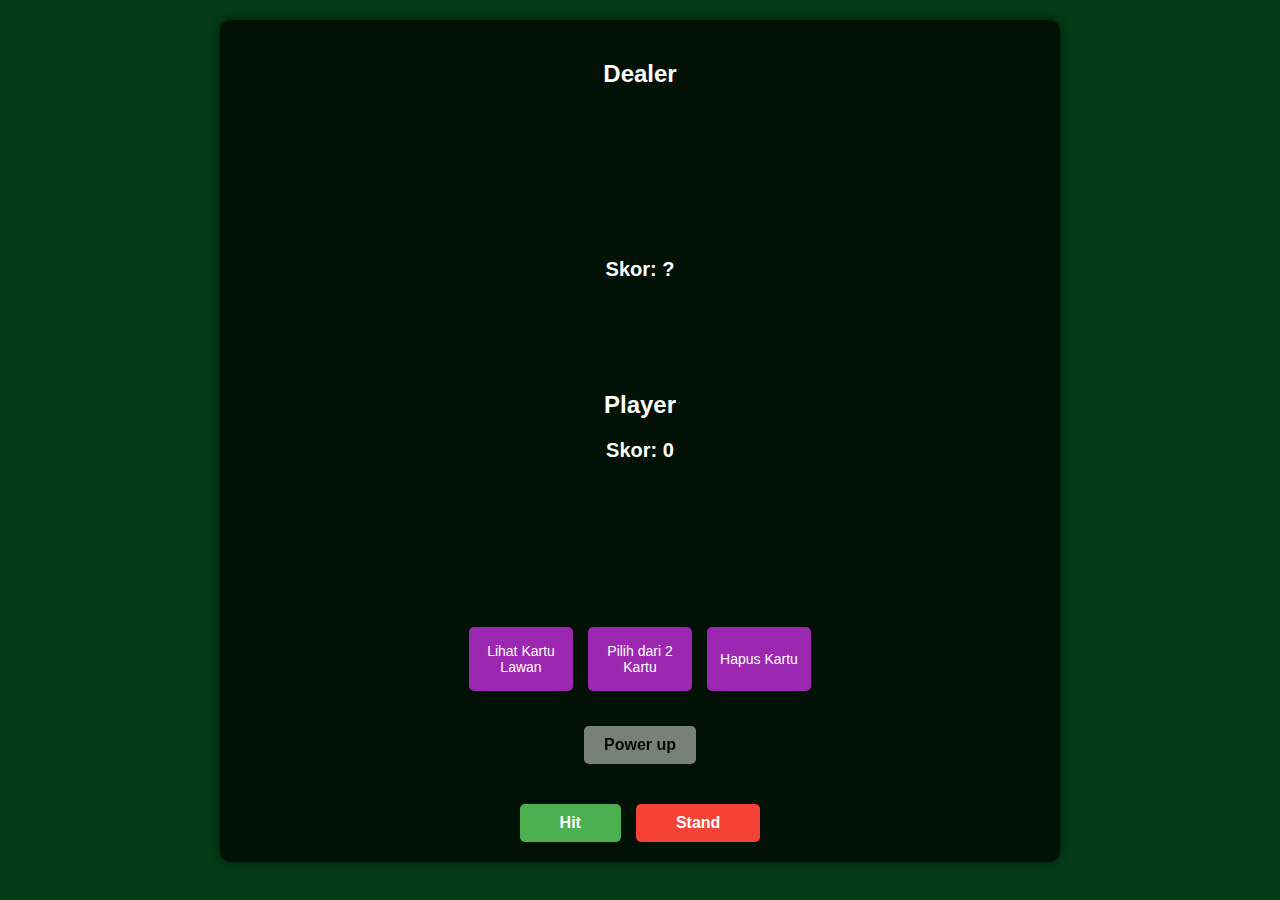
<file: index.html>
<!DOCTYPE html>
<html lang="id">

<head>
    <meta charset="UTF-8">
    <meta name="viewport" content="width=device-width, initial-scale=1.0">
    <title>Blackjack Kalkulus</title>
    <link rel="stylesheet" href="style.css">
</head>

<body>

<div id="start-modal" class="modal-overlay" style="display:none;">
    <div class="modal-box">
        <p id="start-modal-result" style="margin-top: 10px; font-weight: bold;"></p>
        <h2 id="start-modal-title">Selamat datang di Blackjack Kalkulus</h2>
        <button id="start-game-btn">Mulai Game</button>
    </div>
</div>
    <div class="container">

        <div class="game-area">
            <div>
                <h2>Dealer</h2>
                <div class="cards" id="dealer-cards"></div>
            </div>
                <div class="score">Skor: <span id="dealer-score">?</span></div>
            <div class="message" id="message"></div>

            <div>
                <h2>Player</h2>
                <div class="score">Skor: <span id="player-score">0</span></div>
                <div class="cards" id="player-cards"></div>
            </div>

            <div class="powerup-cards" id="powerups">
                <div class="powerup-card" onclick="usePowerup('peek');">Lihat Kartu Lawan</div>
                <div class="powerup-card" onclick="usePowerup('choose')">Pilih dari 2 Kartu</div>
                <div class="powerup-card" onclick="usePowerup('remove')">Hapus Kartu</div>
            </div>
            <div>
            <button id="calculus-btn" onclick="showCalculusQuestion()">Power up</button>
            </div>
            <div class="buttons">
                <button id="hit" onclick="hit()">Hit</button>
                <button id="stand" onclick="stand();">Stand</button>
            </div>
        </div>
    </div>
    <div class="modal" id="calculus-modal">
        <div class="modal-content">
            <h2 id="calculus-question"></h2>
            <input type="text" id="calculus-answer" placeholder="Jawaban Anda...">
            <button onclick="checkCalculusAnswer()">Submit</button>
        </div>
        <div class="popup-overlay" id="explanation-popup" style="display:none;">
            <div class="popup-box">
                <h2>Jawaban Salah</h2>
                <p id="explanation-message"></p>
                <button onclick="closeExplanationPopup();"">Tutup</button>
            </div>
        </div>

    </div>

    <script src="script.js"></script>
</body>

</html>
</file>
<file: style.css>
html {
            scroll-behavior: smooth;
        }
        
        body {
            font-family: 'Open Sans', sans-serif;
            background-color: #043a15;
            color: white;
            text-align: center;
            margin: 0;
            padding: 20px;
        }

        .container {
            max-width: 800px;
            margin: 0 auto;
            background-color: rgba(0, 0, 0, 0.7);
            background-image: url(https://m.media-amazon.com/images/I/51TThUHm8XL.jpg);
            background-size: cover;
            padding: 20px;
            border-radius: 10px;
            box-shadow: 0 0 10px rgba(0, 0, 0, 0.5);
        }

        h1 {
            color: gold;
            margin-top: 0;
        }

        .game-area {
            display: flex;
            flex-direction: column;
            gap: 20px;
        }

        .cards {
            display: flex;
            flex-wrap: wrap;
            justify-content: center;
            gap: 10px;
            min-height: 120px;
        }

        .card {
            width: 80px;
            height: 120px;
            background-color: white;
            border-radius: 5px;
            display: flex;
            justify-content: center;
            align-items: center;
            color: black;
            font-size: 24px;
            font-weight: bold;
            box-shadow: 0 2px 5px rgba(0, 0, 0, 0.3);
            position: relative;
        }

        .red {
            color: red;
        }

        .buttons {
            display: flex;
            justify-content: center;
            gap: 15px;
            margin-top: 20px;
            flex-wrap: wrap;
        }

        button {
            padding: 10px 20px;
            font-size: 16px;
            font-weight: bold;
            border: none;
            border-radius: 5px;
            cursor: pointer;
            transition: all 0.3s;
        }

        button:hover {
            transform: scale(1.05);
        }

        #hit {
            padding: 10px 40px;
            background-color: #4CAF50;
            color: white;
        }

        #stand {
            padding: 10px 40px;
            background-color: #f44336;
            color: white;
        }

        #calculus-btn {
            padding: 10px 20px;
            transition: all 0.3s ease;
            opacity: 0.5;
            filter: grayscale(100%);
            box-shadow: none;
            cursor: not-allowed;
        }

        #calculus-btn.active {
            opacity: 1;
            filter: none;
            box-shadow: 0 0 12px 3px #00ffcc;
            cursor: pointer;
        }

        .score {
            font-size: 20px;
            font-weight: bold;
            margin: 10px 0;
        }

        .message {
            font-size: 24px;
            font-weight: bold;
            color: gold;
            min-height: 30px;
            margin: 5px;
        }

        .powerup-cards {
            display: flex;
            justify-content: center;
            gap: 15px;
            margin: 15px 0;
            flex-wrap: wrap;
        }


        .powerup-card {
            width: 100px;
            height: 60px;
            background-color: #9C27B0;
            border-radius: 5px;
            display: flex;
            justify-content: center;
            align-items: center;
            font-size: 14px;
            text-align: center;
            cursor: pointer;
            transition: all 0.3s;
            border: 2px solid transparent;
        }

        .powerup-card:hover {
            transform: scale(1.05);
            border-color: gold;
        }

        .powerup-card.disabled {
            opacity: 0.5;
            cursor: not-allowed;
        }

        .powerup-card.active {
            cursor: pointer;
            opacity: 1;
            filter: none;
            box-shadow: 0 0 15px 4px gold;
        }

        .modal {
            display: none;
            position: fixed;
            top: 0;
            left: 0;
            width: 100%;
            height: 100%;
            background-color: rgba(0, 0, 0, 0.8);
            z-index: 100;
            justify-content: center;
            align-items: center;
        }

        .modal-content {
            background-color: #333;
            padding: 20px;
            border-radius: 10px;
            max-width: 500px;
            width: 90%;
        }

        .close-modal {
            margin-top: 15px;
            padding: 8px 15px;
            background-color: #f44336;
        }

        .popup-overlay {
            position: fixed;
            top: 0;
            left: 0;
            right: 0;
            bottom: 0;
            background: rgba(0, 0, 0, 0.6);
            display: flex;
            justify-content: center;
            align-items: center;
            z-index: 1000;
        }

        .popup-box {
            background: black;
            padding: 20px 30px;
            border-radius: 8px;
            max-width: 400px;
            text-align: center;
            box-shadow: 0 0 15px rgba(0, 0, 0, 0.3);
        }

        .popup-box h2 {
            color: #d9534f;
            margin-top: 0;
        }

        .popup-box button {
            margin-top: 15px;
            background-color: #0275d8;
            border: none;
            padding: 10px 20px;
            color: white;
            border-radius: 5px;
            cursor: pointer;
        }

        .popup-box button:hover {
            background-color: #025aa5;
        }

        .start-modal {
            position: fixed;
            top: 0;
            left: 0;
            right: 0;
            bottom: 0;
            background: rgba(0, 0, 0, 0.6);
            display: flex;
            justify-content: center;
            align-items: center;
            z-index: 1000;
        }

        .start-modal-content {
            background: white;
            padding: 20px 30px;
            border-radius: 8px;
            text-align: center;
            box-shadow: 0 2px 10px rgba(0, 0, 0, 0.3);
        }

        .modal-overlay {
            position: fixed;
            top: 0;
            left: 0;
            width: 100vw;
            height: 100vh;
            background: rgba(0, 0, 0, 0.6);
            display: flex;
            justify-content: center;
            align-items: center;
            z-index: 9999;
        }

        .modal-box {
            background-color: #1E90FF;
            /* biru */
            padding: 30px 40px;
            border-radius: 8px;
            color: white;
            text-align: center;
            box-shadow: 0 0 15px rgba(0, 0, 0, 0.3);
        }

        .modal-box h2 {
            margin-bottom: 20px;
            font-size: 1.8rem;
        }

        .modal-box {
            font-size: x-large;
        }

        .modal-box button {
            background-color: green;
            color: #f9f9f9;
            border: none;
            padding: 10px 20px;
            border-radius: 5px;
            font-weight: bold;
            cursor: pointer;
            transition: background-color 0.3s ease;
        }

        .modal-box button:hover {
            background-color: #3b8d00;
        }

          .w3-sidebar {
      position: fixed;
      top: 0;
      left: 0;
      width: 240px;
      height: 100%;
      background-color: #1f2937;
      padding-top: 2rem;
      display: flex;
      flex-direction: column;
      align-items: center;
      color: white;
      box-shadow: 4px 0 8px rgba(0, 0, 0, 0.1);
    }

    .sidebar-header {
      display: flex;
      justify-content: center;
      gap: 0.75rem;
      margin-bottom: 2rem;
    }

        .sidebar-header h2 {
        margin-top: 10px;
    }


    .sidebar-logo {
      width: 50px;
      height: 50px;
    }

    .w3-sidebar h2 {
      font-size: 1.5rem;
      color: white;
      font-weight: 600;
    }

    .sidebar-menu {
      display: flex;
      flex-direction: column;
      align-items: center;
      gap: 1rem;
      width: 100%;
    }

    .sidebar-menu a {
      color: white;
      text-decoration: none;
      padding: 0.5rem 1rem;
      font-size: 1rem;
      width: 100%;
      text-align: center;
      transition: background-color 0.2s;
    }

    .sidebar-menu a#title-focus {
      color: #60a5fa;
      font-weight: bold;
      position: relative;
    }

    .sidebar-menu a#title-focus::after {
      content: '';
      position: absolute;
      bottom: -4px;
      left: 25%;
      width: 50%;
      height: 3px;
      background-color: #60a5fa;
      border-radius: 2px;
    }
</file>
